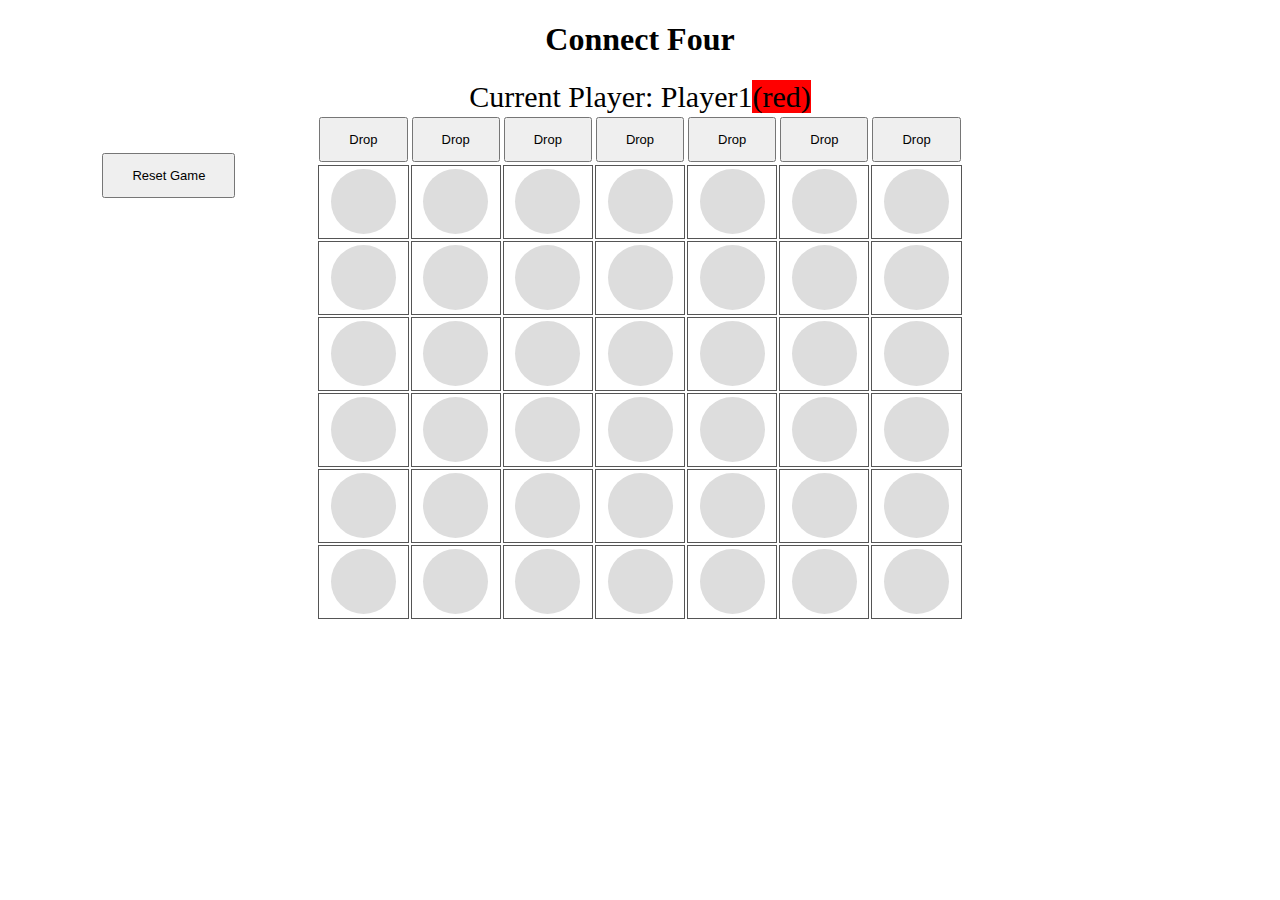
<file: index.html>
<!DOCTYPE HTML>
<html>
    <head>
        <title>connect four</title>
        <script type="text/javascript" src="mcfjs.js">
        </script>
        <link rel="stylesheet" href="mcfcss.css">

    </head>
    <body onload="beginGame();">
        <h1>Connect Four</h1>
        <button id="reset_game" onclick="resetGame();" class="button button1">Reset Game</button>
        <div id="gameboard">
            <div id="game_info">
            </div>
            <table id="game_table">
                <thead>
                    <tr>
                        <td><button onclick="drop(0);" class="button">Drop</button></td>
                        <td><button onclick="drop(1);" class="button">Drop</button></td>
                        <td><button onclick="drop(2);" class="button">Drop</button></td>
                        <td><button onclick="drop(3);" class="button">Drop</button></td>
                        <td><button onclick="drop(4);" class="button">Drop</button></td>
                        <td><button onclick="drop(5);" class="button">Drop</button></td>
                        <td><button onclick="drop(6);" class="button">Drop</button></td>
                    </tr>
                </thead>
                <script>
                    for(var row=0;row<=5;row++){
                        document.writeln("<tr>");
                        for(var col=0;col<=6;col++){
                            document.writeln("<td id='square_"+row+"_"+col+"'class='board_square'></td>");
                        }
                        document.writeln("</tr>");
                    }
                </script>
            </table>
            <div id="game_status">
            </div>
        </div>
    </body>
</html>
</file>
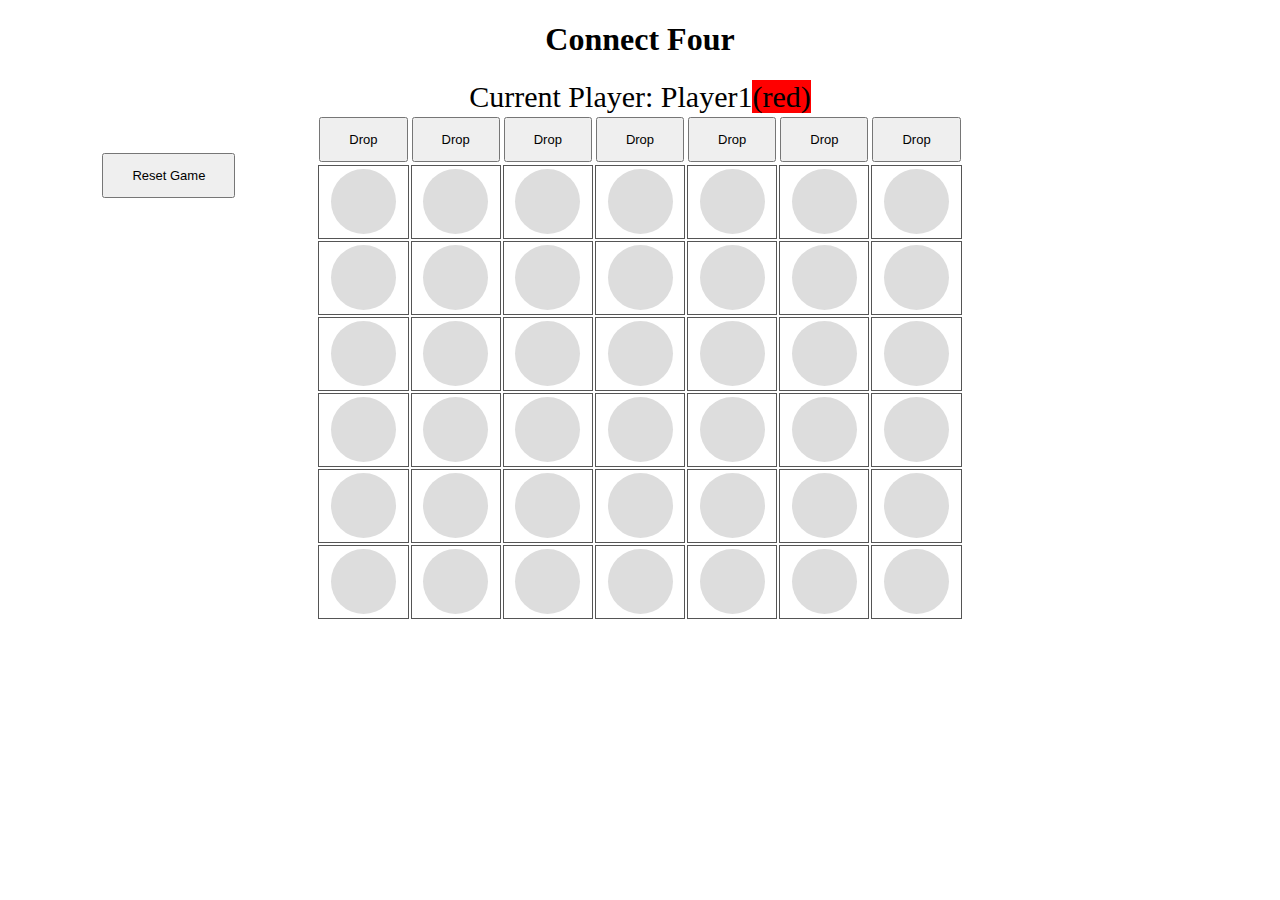
<file: myconnect4.html>
<!DOCTYPE HTML>
<html>
    <head>
        <title>connect four</title>
        <script type="text/javascript" src="mcfjs.js">
        </script>
        <link rel="stylesheet" href="mcfcss.css">

    </head>
    <body onload="beginGame();">
        <h1>Connect Four</h1>
        <button id="reset_game" onclick="resetGame();" class="button button1">Reset Game</button>
        <div id="gameboard">
            <div id="game_info">
            </div>
            <table id="game_table">
                <thead>
                    <tr>
                        <td><button onclick="drop(0);" class="button">Drop</button></td>
                        <td><button onclick="drop(1);" class="button">Drop</button></td>
                        <td><button onclick="drop(2);" class="button">Drop</button></td>
                        <td><button onclick="drop(3);" class="button">Drop</button></td>
                        <td><button onclick="drop(4);" class="button">Drop</button></td>
                        <td><button onclick="drop(5);" class="button">Drop</button></td>
                        <td><button onclick="drop(6);" class="button">Drop</button></td>
                    </tr>
                </thead>
                <script>
                    for(var row=0;row<=5;row++){
                        document.writeln("<tr>");
                        for(var col=0;col<=6;col++){
                            document.writeln("<td id='square_"+row+"_"+col+"'class='board_square'></td>");
                        }
                        document.writeln("</tr>");
                    }
                </script>
            </table>
            <div id="game_status">
            </div>
        </div>
    </body>
</html>
</file>
<file: mcfcss.css>
.piece{
    height:65px;
    width:65px;
    display:block;
    border-radius:38px;
    margin-left:auto;
    margin-right:auto;
}
.player0{
    background-color:#DDDDDD;
}
.player1{
    background-color:#FF0000;
}
.player2{
    background-color:#0000FF;
}
.board_square{
    border:1px solid #555555;
    height:70px;
    width:70px;
}
h1 {
    text-align:center;
}
#game_table{
    margin:auto;
}
.button {
    padding: 13px 28px;
    text-align: center;
    cursor: pointer;
    font-size:13px;
}

#game_info{
    font-size: 30px;
    text-align:center;
}

.button1 {
    position:fixed;
    left:8%;
    top:17%;
}
</file>
